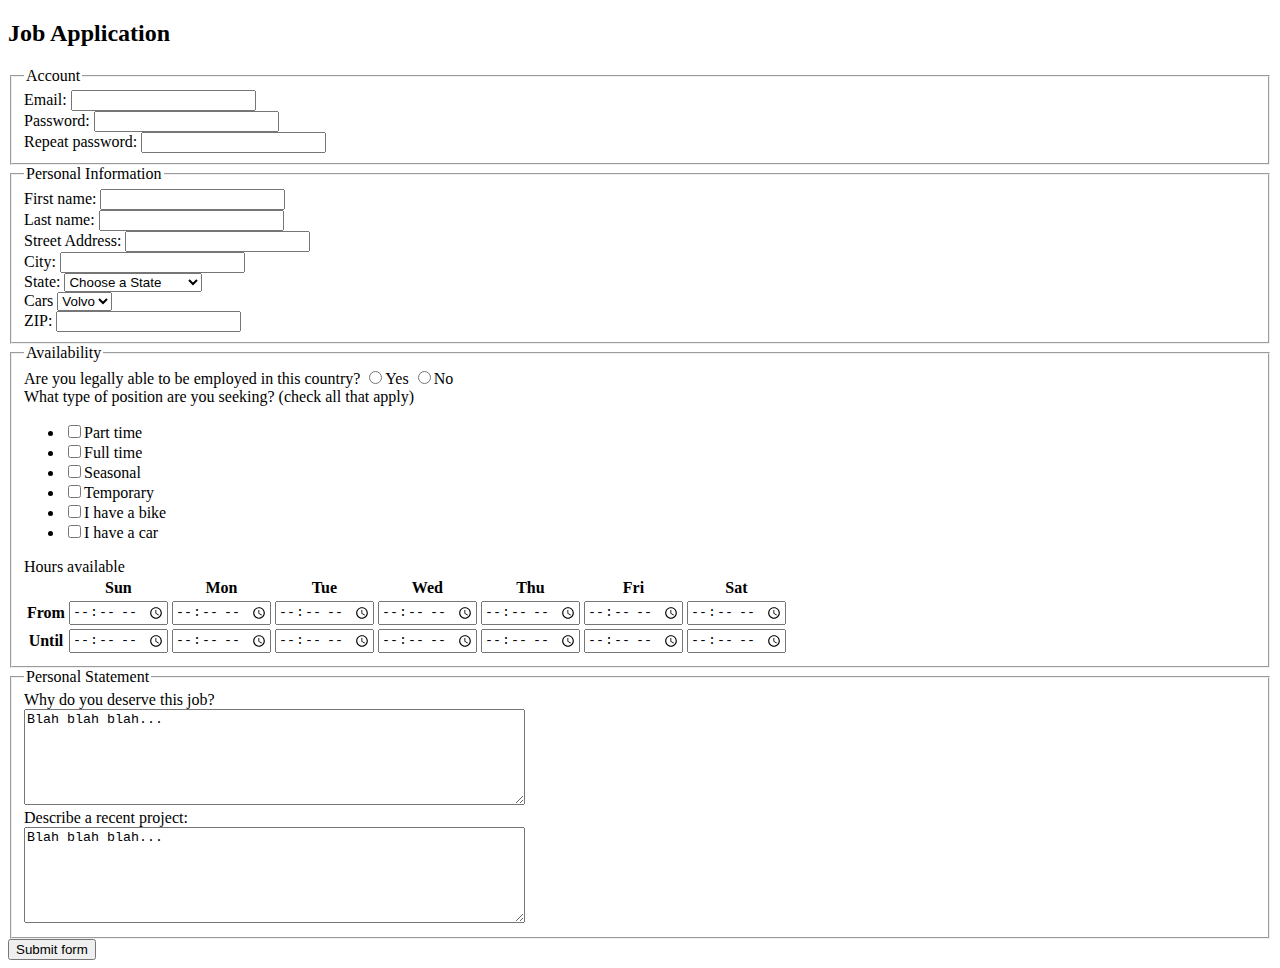
<file: jobApplicationForm1.html>
<!DOCTYPE html>
<html>
<head>
	<meta charset="utf-8">
	<title>Job Application</title>
</head>
<body>

<h2>Job Application</h2>

<form name="input" action="http://gclass.alexburner.com/formtest.php" method="post">

	<fieldset>
		<legend>Account</legend>
		<div class="field">
			<label>Email:</label> 
			<input type="text" name="email">
		</div>
		<div class="field">
			<label>Password:</label> 
			<input type="password" name="pwd">
		</div>
		<div class="field">
			<label>Repeat password:</label> 
			<input type="password" name="password_r">
		</div>
	</fieldset>

	<fieldset>
		<legend>Personal Information</legend>
		<div class="field">
			<label>First name:</label> 
			<input type="text" name="firstname">
		</div>
		<div class="field">
		    <label>Last name:</label>
			<input type="text" name="lastname">
		</div>
		<div class="field">
			<label>Street Address:</label> 
			<input type="text" name="street">
		</div>
		<div class="field">
			<label>City:</label> 
			<input type="text" name="city">
		</div>
		<div class="field">
			<label>State:</label> 
			<select name="state">
				<option value="" selected="true">Choose a State</option>
				<option value="AL">Alabama</option>
				<option value="AK">Alaska</option>
				<option value="AZ">Arizona</option>
				<option value="AR">Arkansas</option>
				<option value="CA">California</option>
				<option value="CO">Colorado</option>
				<option value="CT">Connecticut</option>
				<option value="DE">Delaware</option>
				<option value="DC">District of Columbia</option>
				<option value="FL">Florida</option>
				<option value="GA">Georgia</option>
				<option value="HI">Hawaii</option>
				<option value="ID">Idaho</option>
				<option value="IL">Illinois</option>
				<option value="IN">Indiana</option>
				<option value="IA">Iowa</option>
				<option value="KS">Kansas</option>
				<option value="KY">Kentucky</option>
				<option value="LA">Louisiana</option>
				<option value="ME">Maine</option>
				<option value="MD">Maryland</option>
				<option value="MA">Massachusetts</option>
				<option value="MI">Michigan</option>
				<option value="MN">Minnesota</option>
				<option value="MS">Mississippi</option>
				<option value="MO">Missouri</option>
				<option value="MT">Montana</option>
				<option value="NE">Nebraska</option>
				<option value="NV">Nevada</option>
				<option value="NH">New Hampshire</option>
				<option value="NJ">New Jersey</option>
				<option value="NM">New Mexico</option>
				<option value="NY">New York</option>
				<option value="NC">North Carolina</option>
				<option value="ND">North Dakota</option>
				<option value="OH">Ohio</option>
				<option value="OK">Oklahoma</option>
				<option value="OR">Oregon</option>
				<option value="PA">Pennsylvania</option>
				<option value="RI">Rhode Island</option>
				<option value="SC">South Carolina</option>
				<option value="SD">South Dakota</option>
				<option value="TN">Tennessee</option>
				<option value="TX">Texas</option>
				<option value="UT">Utah</option>
				<option value="VT">Vermont</option>
				<option value="VA">Virginia</option>
				<option value="WA">Washington</option>
				<option value="WV">West Virginia</option>
				<option value="WI">Wisconsin</option>
				<option value="WY">Wyoming</option>
			</select>
		</div>
		<div class="field">
		    <label>Cars</label>
			<select name="Cars">
			    <option value="volvo">Volvo</option>
			    <option value="saab">Saab</option>
			    <option value="fiat">Fiat</option>
			    <option value="audi">Audi</option>
			</select>
		</div>
		<div class="field">
			<label>ZIP:</label> 
			<input type="text" name="zip">
		</div>
	</fieldset>

	<fieldset>
		<legend>Availability</legend>
		<div class="field">
			<label>Are you legally able to be employed in this country?</label> 
			<input type="radio" name="answer" value="yes">Yes
			<input type="radio" name="answer" value="no">No
		</div>
		<div class="field">
			<label>What type of position are you seeking? (check all that apply)</label>
			<ul>
				<li><input type="checkbox" name="parttime" value="parttime">Part time</li>
				<li><input type="checkbox" name="parttime" value="fulltime">Full time</li>
				<li><input type="checkbox" name="worktype" value="seasonal">Seasonal</li>
				<li><input type="checkbox" name="worktype" value="temporary">Temporary</li>
				<Li><input type="checkbox" name="vehicle" value="Bike">I have a bike</Li>
				<Li><input type="checkbox" name="vehicle" value="Car">I have a car</Li>
			</ul>
		</div>
		<div class="field">
			<label>Hours available</label>
			<table>
				<tr>
					<td></td>
					<th>Sun</th>
					<th>Mon</th>
					<th>Tue</th>
					<th>Wed</th>
					<th>Thu</th>
					<th>Fri</th>
					<th>Sat</th>
				</tr>
				<tr>
					<th>From</th>
					<td><input type="time" size="5" name="su_from"></td>
					<td><input type="time" size="5" name="mo_from"></td>
					<td><input type="time" size="5" name="tu_from"></td>
					<td><input type="time" size="5" name="we_from"></td>
					<td><input type="time" size="5" name="th_from"></td>
					<td><input type="time" size="5" name="fr_from"></td>
					<td><input type="time" size="5" name="sa_from"></td>
				</tr>
				<tr>
					<th>Until</th>
					<td><input type="time" size="5" name="su_until"></td>
					<td><input type="time" size="5" name="mo_until"></td>
					<td><input type="time" size="5" name="tu_until"></td>
					<td><input type="time" size="5" name="we_until"></td>
					<td><input type="time" size="5" name="th_until"></td>
					<td><input type="time" size="5" name="fr_until"></td>
					<td><input type="time" size="5" name="sa_until"></td>
				</tr>
			</table>
		</div>
	</fieldset>

	<fieldset>
		<legend>Personal Statement</legend>
		<div class="field">
			<label>Why do you deserve this job?</label><br>
			<textarea name="essay" rows="6" cols="60">Blah blah blah...</textarea>
		</div>
		<div class="field">
			<label>Describe a recent project:</label><br>
			<textarea name="essay" rows="6" cols="60">Blah blah blah...</textarea>
		</div>
	</fieldset>

	<input type="submit" value="Submit form">
</form>
</body>
</html>
</file>
